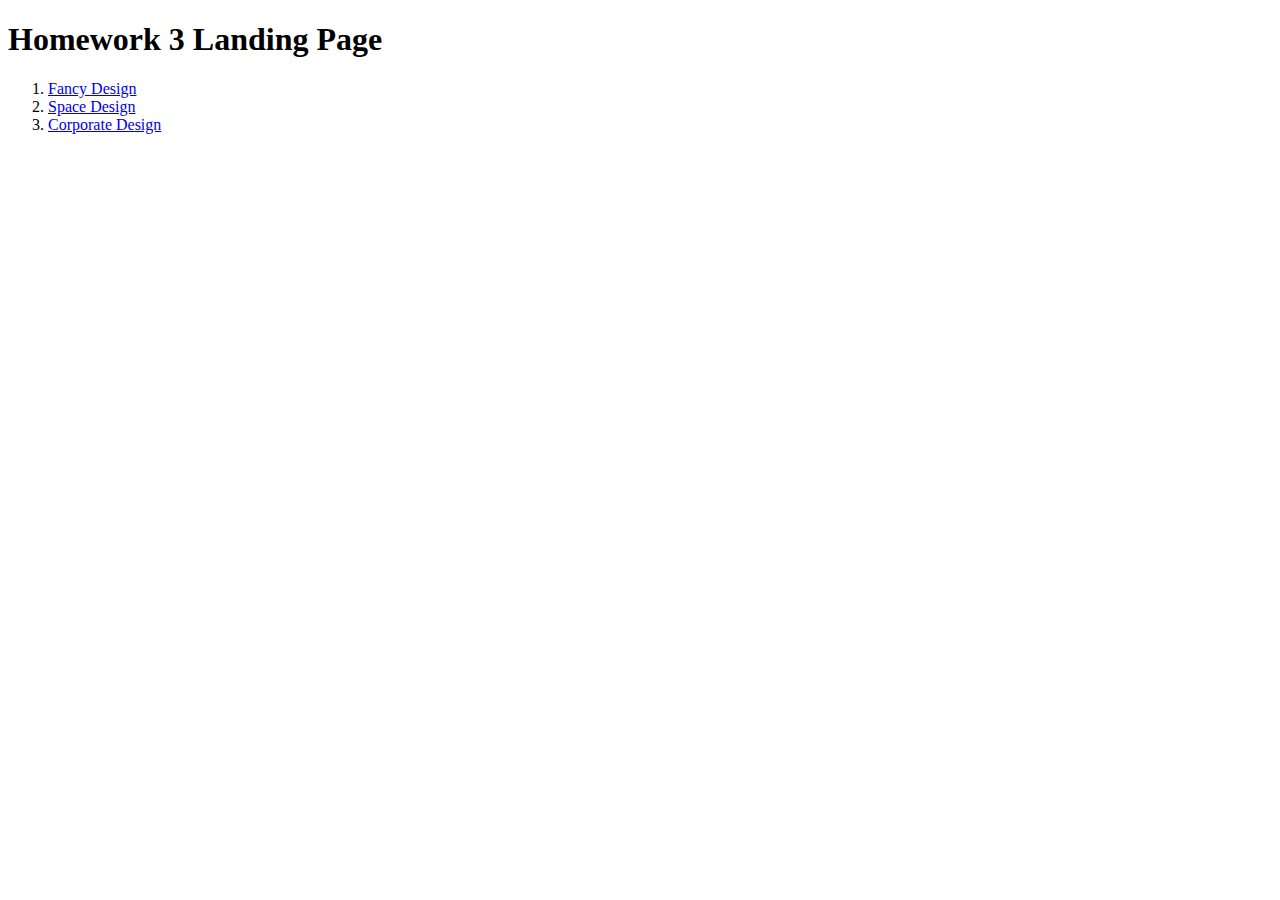
<file: images/Homework 3.html>
<!-- 
Name: Ethan Cumming
Email: Ethan_Cumming@student.uml.edu
Affiliation: Student in comp.4610 GUI Programming I
Date: Oct 18th, 2017
Description: Landing Page that links to my three different designs.
 -->
<!DOCTYPE html>
<html lang="en"><head>
<meta http-equiv="content-type" content="text/html; charset=UTF-8">
<title>Homework 3</title>
</head>
<body>

<h1>Homework 3 Landing Page</h1>
<p>
    </p><ol>
        <li><a href="http://weblab.cs.uml.edu/~ecumming/Hw3/design1.html">Fancy Design</a></li>
        <li><a href="http://weblab.cs.uml.edu/~ecumming/Hw3/design2.html">Space Design</a></li>
        <li><a href="http://weblab.cs.uml.edu/~ecumming/Hw3/design3.html">Corporate Design</a></li>
    </ol>
<p></p>


 </body></html>
</file>
